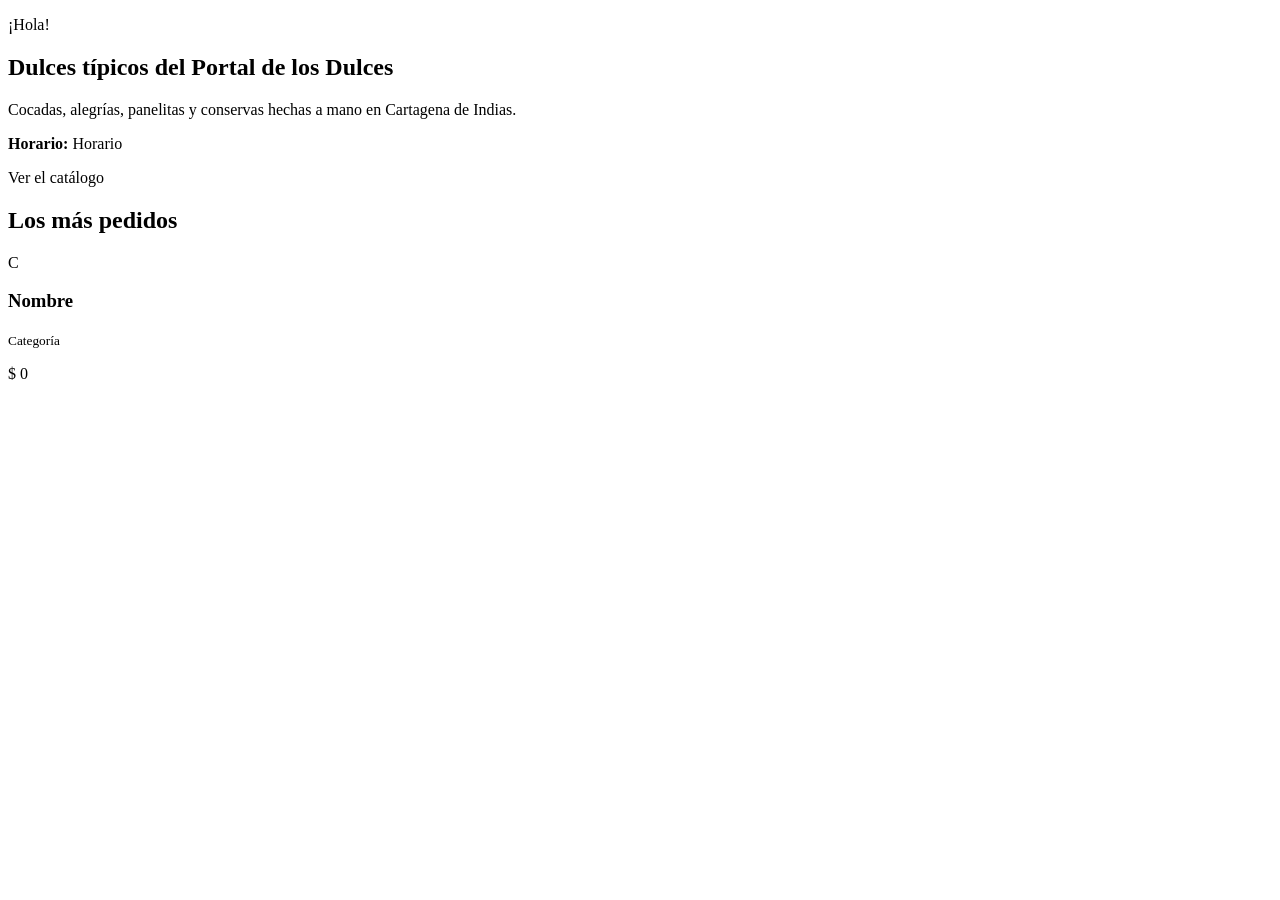
<file: src/main/resources/static/inicio.html>
<!DOCTYPE html>
<html lang="es" xmlns:th="http://www.thymeleaf.org">
<!-- th:replace: esta etiqueta se REEMPLAZA por el fragmento indicado -->
<head th:replace="~{fragments/layout :: head('Inicio')}"></head>
<body>
<nav th:replace="~{fragments/layout :: menu('inicio')}"></nav>
 
<main>
  <section class="portada">
    <div class="container">
      <p class="eslogan mb-1" th:text="${saludo}">¡Hola!</p>
      <h1 class="display-5 fw-bold">Dulces típicos del Portal de los Dulces</h1>
      <p class="lead">Cocadas, alegrías, panelitas y conservas hechas a mano en Cartagena de Indias.</p>
      <p class="mb-3"><strong>Horario:</strong> <span th:text="${horario}">Horario</span></p>
      <a class="btn btn-warning fw-bold" th:href="@{/catalogo}">Ver el catálogo</a>
    </div>
  </section>
 
  <section class="container py-5">
    <h2 class="h4 mb-3">Los más pedidos</h2>
    <div class="row g-3">
      <div class="col-md-4" th:each="d : ${destacados}">
        <div class="card tarjeta-dulce h-100 p-3">
          <div class="d-flex gap-3 align-items-center">
            <!-- #strings.substring toma la primera letra del nombre -->
            <div class="inicial" th:text="${#strings.substring(d.nombre, 0, 1)}">C</div>
            <div>
              <h3 class="h6 mb-0" th:text="${d.nombre}">Nombre</h3>
              <small class="text-muted" th:text="${d.categoria.nombre}">Categoría</small>
            </div>
          </div>
          <p class="precio mt-3 mb-0" th:text="'$ ' + ${#numbers.formatInteger(d.precio, 1, 'POINT')}">$ 0</p>
        </div>
      </div>
    </div>
  </section>
</main>
 
<footer th:replace="~{fragments/layout :: pie}"></footer>
</body>
</html>
</file>
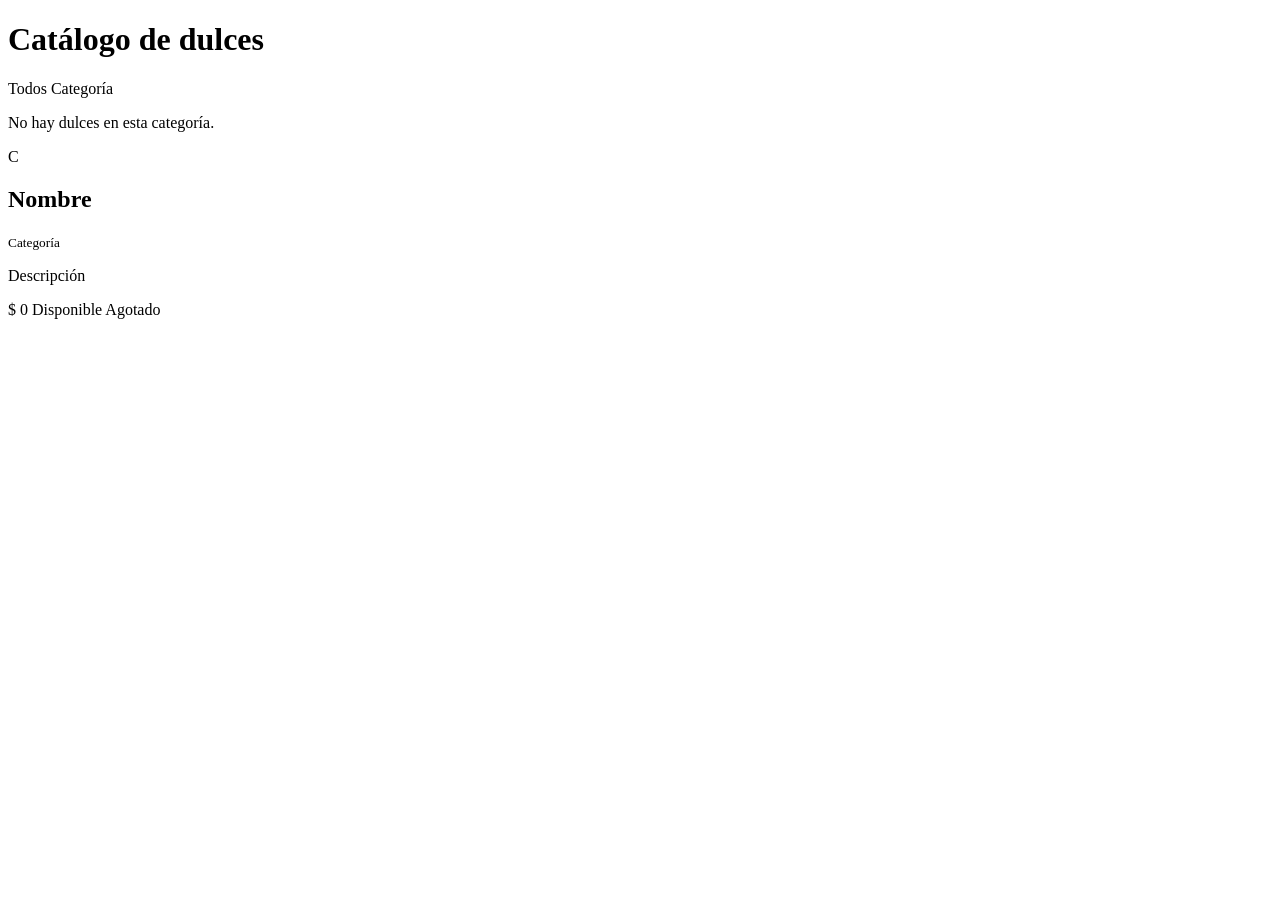
<file: src/main/resources/templates/catalogo.html>
<!DOCTYPE html>
<html lang="es" xmlns:th="http://www.thymeleaf.org">
<head th:replace="~{fragments/layout :: head('Catálogo')}"></head>
<body>
<nav th:replace="~{fragments/layout :: menu('catalogo')}"></nav>
 
<main class="container py-4">
  <h1 class="h3">Catálogo de dulces</h1>
 
  <!-- Filtro por categoría: cada botón es un enlace con un parámetro de consulta -->
  <div class="d-flex flex-wrap gap-2 my-3">
    <a class="btn btn-sm" th:classappend="${categoriaActual == null} ? 'btn-marca' : 'btn-outline-secondary'"
       th:href="@{/catalogo}">Todos</a>
    <a class="btn btn-sm" th:each="c : ${categorias}"
       th:classappend="${categoriaActual == c} ? 'btn-marca' : 'btn-outline-secondary'"
       th:href="@{/catalogo(categoria=${c})}" th:text="${c.nombre}">Categoría</a>
  </div>
 
  <p class="text-muted" th:if="${#lists.isEmpty(dulces)}">No hay dulces en esta categoría.</p>
 
  <div class="row g-3">
    <div class="col-sm-6 col-lg-4" th:each="d : ${dulces}">
      <div class="card tarjeta-dulce h-100 p-3">
        <div class="d-flex gap-3 align-items-center mb-2">
          <div class="inicial" th:text="${#strings.substring(d.nombre, 0, 1)}">C</div>
          <div>
            <!-- @{/catalogo/{id}(id=${d.id})} construye la URL /catalogo/3 -->
            <h2 class="h6 mb-0"><a th:href="@{/catalogo/{id}(id=${d.id})}" th:text="${d.nombre}">Nombre</a></h2>
            <small class="text-muted" th:text="${d.categoria.nombre}">Categoría</small>
          </div>
        </div>
        <p class="small mb-2" th:text="${d.descripcion}">Descripción</p>
        <div class="d-flex justify-content-between align-items-center mt-auto">
          <span class="precio" th:text="'$ ' + ${#numbers.formatInteger(d.precio, 1, 'POINT')}">$ 0</span>
          <span class="badge bg-success" th:if="${d.disponible}">Disponible</span>
          <span class="badge bg-secondary" th:unless="${d.disponible}">Agotado</span>
        </div>
      </div>
    </div>
  </div>
</main>
 
<footer th:replace="~{fragments/layout :: pie}"></footer>
</body>
</html>
</file>
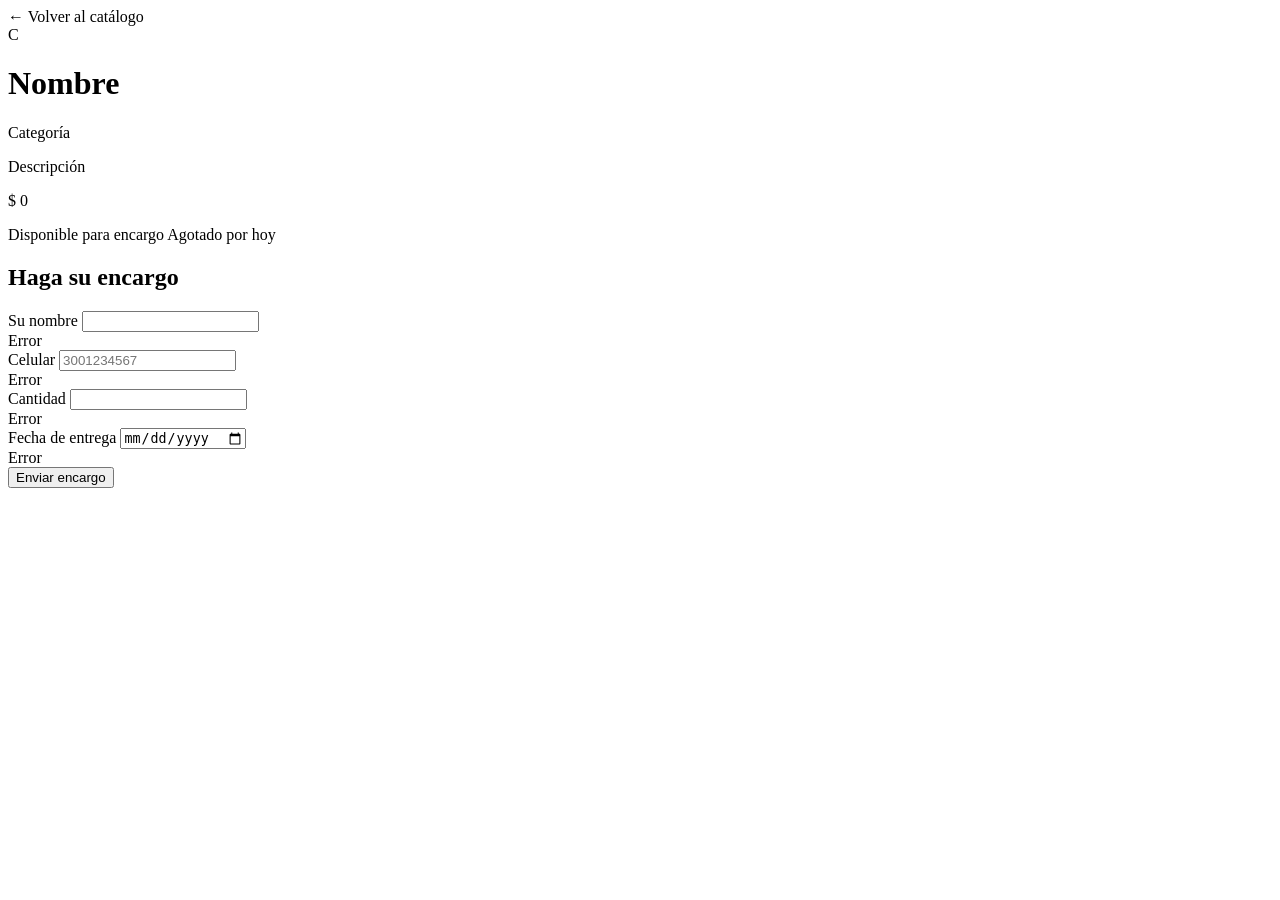
<file: src/main/resources/templates/detalle.html>
<!DOCTYPE html>
<html lang="es" xmlns:th="http://www.thymeleaf.org">
<head th:replace="~{fragments/layout :: head(${dulce.nombre})}"></head>
<body>
<nav th:replace="~{fragments/layout :: menu('catalogo')}"></nav>
 
<main class="container py-4" style="max-width: 760px;">
  <div th:replace="~{fragments/layout :: alertas}"></div>
  <a th:href="@{/catalogo}">&larr; Volver al catálogo</a>
 
  <div class="card tarjeta-dulce p-4 mt-3">
    <div class="d-flex gap-3 align-items-center">
      <div class="inicial" th:text="${#strings.substring(dulce.nombre, 0, 1)}">C</div>
      <div>
        <h1 class="h3 mb-0" th:text="${dulce.nombre}">Nombre</h1>
        <a class="small" th:href="@{/catalogo(categoria=${dulce.categoria})}" th:text="${dulce.categoria.nombre}">Categoría</a>
      </div>
    </div>
    <p class="mt-3" th:text="${dulce.descripcion}">Descripción</p>
    <p class="precio" th:text="'$ ' + ${#numbers.formatInteger(dulce.precio, 1, 'POINT')} + ' por unidad'">$ 0</p>
    <p class="mb-0">
      <span class="badge bg-success" th:if="${dulce.disponible}">Disponible para encargo</span>
      <span class="badge bg-secondary" th:unless="${dulce.disponible}">Agotado por hoy</span>
    </p>
  </div>
 
  <!-- NUEVO · Formulario de encargo: solo si el dulce está disponible -->
  <div class="card tarjeta-dulce p-4 mt-3" th:if="${dulce.disponible}">
    <h2 class="h5">Haga su encargo</h2>
    <form th:action="@{/catalogo/{id}/encargos(id=${dulce.id})}" th:object="${encargo}" method="post" novalidate>
      <div class="row">
        <div class="col-md-7 mb-3">
          <label for="nombreCliente" class="form-label">Su nombre</label>
          <input type="text" class="form-control" th:field="*{nombreCliente}" th:errorclass="is-invalid">
          <div class="invalid-feedback" th:errors="*{nombreCliente}">Error</div>
        </div>
        <div class="col-md-5 mb-3">
          <label for="telefono" class="form-label">Celular</label>
          <input type="tel" class="form-control" th:field="*{telefono}" th:errorclass="is-invalid" placeholder="3001234567">
          <div class="invalid-feedback" th:errors="*{telefono}">Error</div>
        </div>
        <div class="col-md-4 mb-3">
          <label for="cantidad" class="form-label">Cantidad</label>
          <input type="number" class="form-control" th:field="*{cantidad}" th:errorclass="is-invalid">
          <div class="invalid-feedback" th:errors="*{cantidad}">Error</div>
        </div>
        <div class="col-md-8 mb-3">
          <label for="fechaEntrega" class="form-label">Fecha de entrega</label>
          <input type="date" class="form-control" th:field="*{fechaEntrega}" th:errorclass="is-invalid">
          <div class="invalid-feedback" th:errors="*{fechaEntrega}">Error</div>
        </div>
      </div>
      <button type="submit" class="btn btn-marca">Enviar encargo</button>
    </form>
  </div>
</main>
 
<footer th:replace="~{fragments/layout :: pie}"></footer>
</body>
</html>
</file>
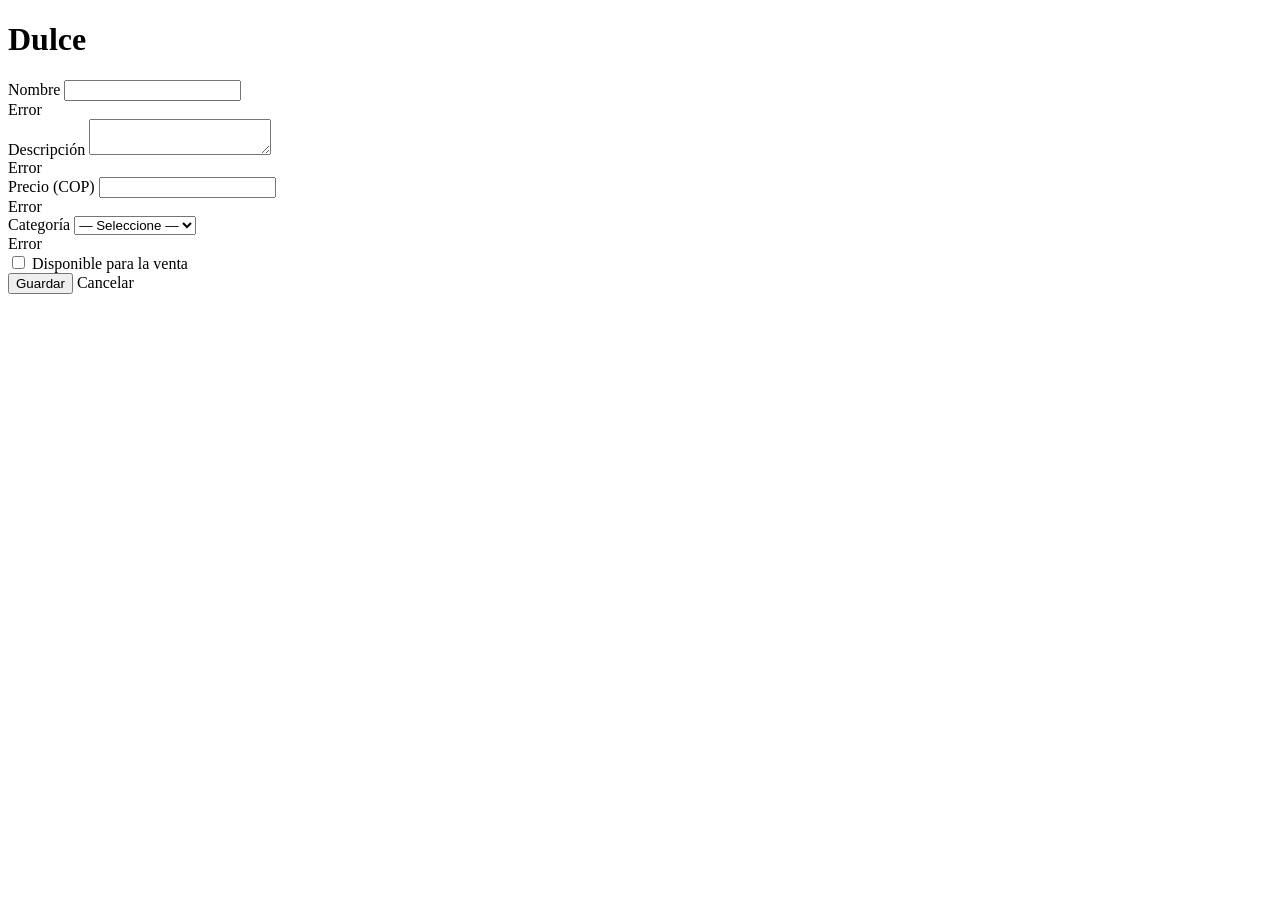
<file: src/main/resources/templates/admin/dulces-form.html>
<!DOCTYPE html>
<html lang="es" xmlns:th="http://www.thymeleaf.org">
<head th:replace="~{fragments/layout :: head(${dulce.id == null ? 'Nuevo dulce' : 'Editar dulce'})}"></head>
<body>
<nav th:replace="~{fragments/layout :: menu('admin')}"></nav>
 
<main class="container py-4" style="max-width: 720px;">
  <h1 class="h3 mb-3" th:text="${dulce.id == null} ? 'Registrar dulce' : 'Editar dulce'">Dulce</h1>
 
  <!-- th:object: el formulario trabaja sobre el objeto "dulce" del Model.
       novalidate: dejamos que valide el SERVIDOR, para ver los mensajes de Spring -->
  <form th:action="@{/admin/dulces/guardar}" th:object="${dulce}" method="post" novalidate>
 
    <!-- Campo oculto: vacío si es nuevo; con el código si se está editando -->
    <input type="hidden" th:field="*{id}">
 
    <div class="mb-3">
      <label for="nombre" class="form-label">Nombre</label>
      <!-- th:field genera id, name y value; th:errorclass marca el campo si tiene error -->
      <input type="text" class="form-control" th:field="*{nombre}" th:errorclass="is-invalid">
      <div class="invalid-feedback" th:errors="*{nombre}">Error</div>
    </div>
 
    <div class="mb-3">
      <label for="descripcion" class="form-label">Descripción</label>
      <textarea class="form-control" rows="2" th:field="*{descripcion}" th:errorclass="is-invalid"></textarea>
      <div class="invalid-feedback" th:errors="*{descripcion}">Error</div>
    </div>
 
    <div class="row">
      <div class="col-md-6 mb-3">
        <label for="precio" class="form-label">Precio (COP)</label>
        <input type="number" class="form-control" th:field="*{precio}" th:errorclass="is-invalid">
        <div class="invalid-feedback" th:errors="*{precio}">Error</div>
      </div>
      <div class="col-md-6 mb-3">
        <label for="categoria" class="form-label">Categoría</label>
        <select class="form-select" th:field="*{categoria}" th:errorclass="is-invalid">
          <option value="">— Seleccione —</option>
          <option th:each="c : ${categorias}" th:value="${c}" th:text="${c.nombre}">Categoría</option>
        </select>
        <div class="invalid-feedback" th:errors="*{categoria}">Error</div>
      </div>
    </div>
 
    <div class="form-check mb-4">
      <input type="checkbox" class="form-check-input" th:field="*{disponible}">
      <label class="form-check-label" for="disponible1">Disponible para la venta</label>
    </div>
 
    <button type="submit" class="btn btn-marca">Guardar</button>
    <a class="btn btn-outline-secondary" th:href="@{/admin/dulces}">Cancelar</a>
  </form>
</main>
 
<footer th:replace="~{fragments/layout :: pie}"></footer>
</body>
</html>
</file>
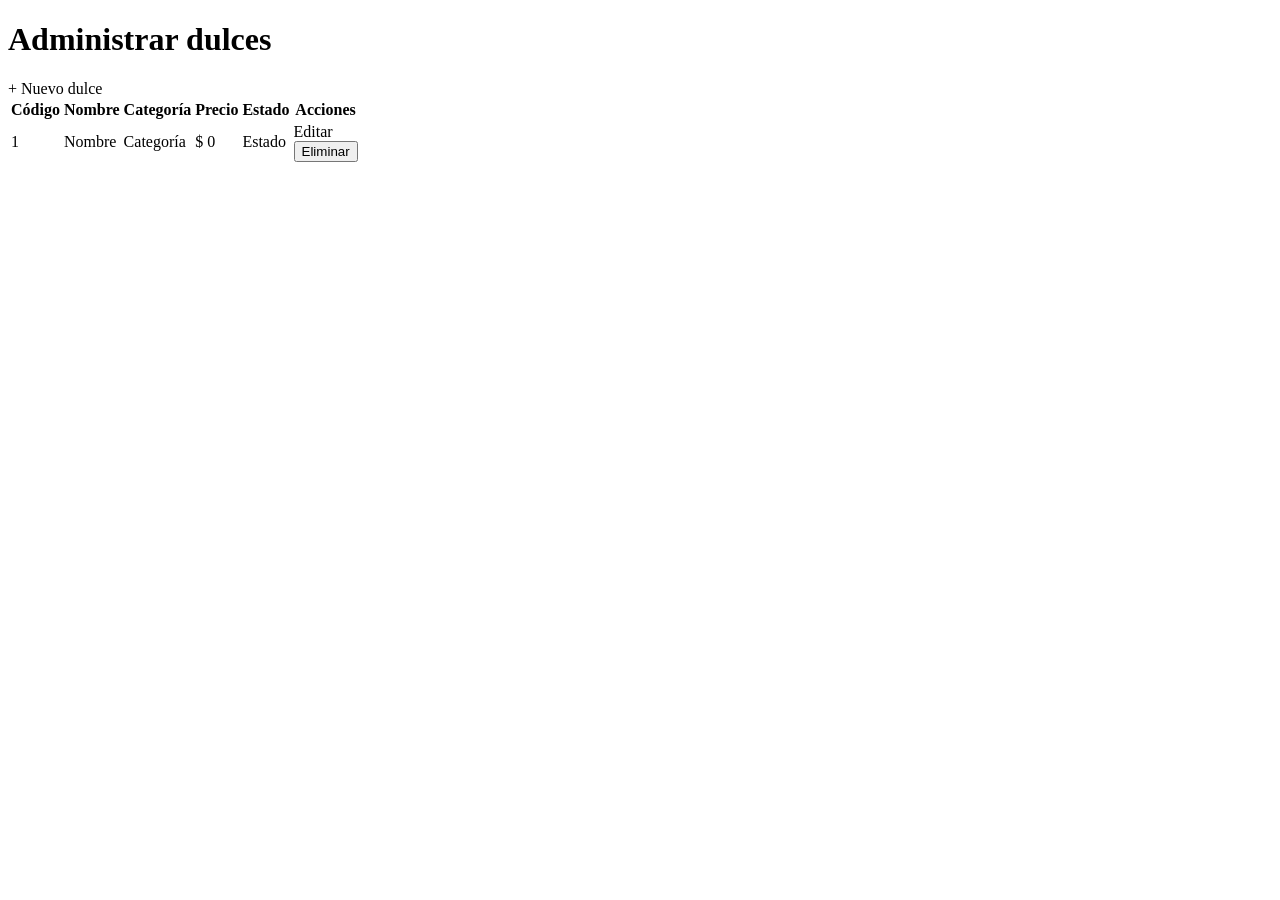
<file: src/main/resources/templates/admin/dulces.html>
<!DOCTYPE html>
<html lang="es" xmlns:th="http://www.thymeleaf.org">
<head th:replace="~{fragments/layout :: head('Administrar dulces')}"></head>
<body>
<nav th:replace="~{fragments/layout :: menu('admin')}"></nav>
 
<main class="container py-4">
  <div th:replace="~{fragments/layout :: alertas}"></div>
 
  <div class="d-flex justify-content-between align-items-center mb-3">
    <h1 class="h3 mb-0">Administrar dulces</h1>
    <a class="btn btn-marca" th:href="@{/admin/dulces/nuevo}">+ Nuevo dulce</a>
  </div>
 
  <table class="table table-hover bg-white align-middle">
    <thead class="table-light">
      <tr><th>Código</th><th>Nombre</th><th>Categoría</th><th class="text-end">Precio</th><th>Estado</th><th>Acciones</th></tr>
    </thead>
    <tbody>
      <tr th:each="d : ${dulces}">
        <td th:text="${d.id}">1</td>
        <td th:text="${d.nombre}">Nombre</td>
        <td th:text="${d.categoria.nombre}">Categoría</td>
        <td class="text-end" th:text="'$ ' + ${#numbers.formatInteger(d.precio, 1, 'POINT')}">$ 0</td>
        <td>
          <span class="badge" th:classappend="${d.disponible} ? 'bg-success' : 'bg-secondary'"
                th:text="${d.disponible} ? 'Disponible' : 'Agotado'">Estado</span>
        </td>
        <td class="text-nowrap">
          <a class="btn btn-sm btn-outline-primary" th:href="@{/admin/dulces/{id}/editar(id=${d.id})}">Editar</a>
          <!-- Eliminar con un formulario POST y una confirmación del navegador -->
          <form class="d-inline" method="post" th:action="@{/admin/dulces/{id}/eliminar(id=${d.id})}"
                onsubmit="return confirm('¿Eliminar este dulce?');">
            <button type="submit" class="btn btn-sm btn-outline-danger">Eliminar</button>
          </form>
        </td>
      </tr>
    </tbody>
  </table>
</main>
 
<footer th:replace="~{fragments/layout :: pie}"></footer>
</body>
</html>
</file>
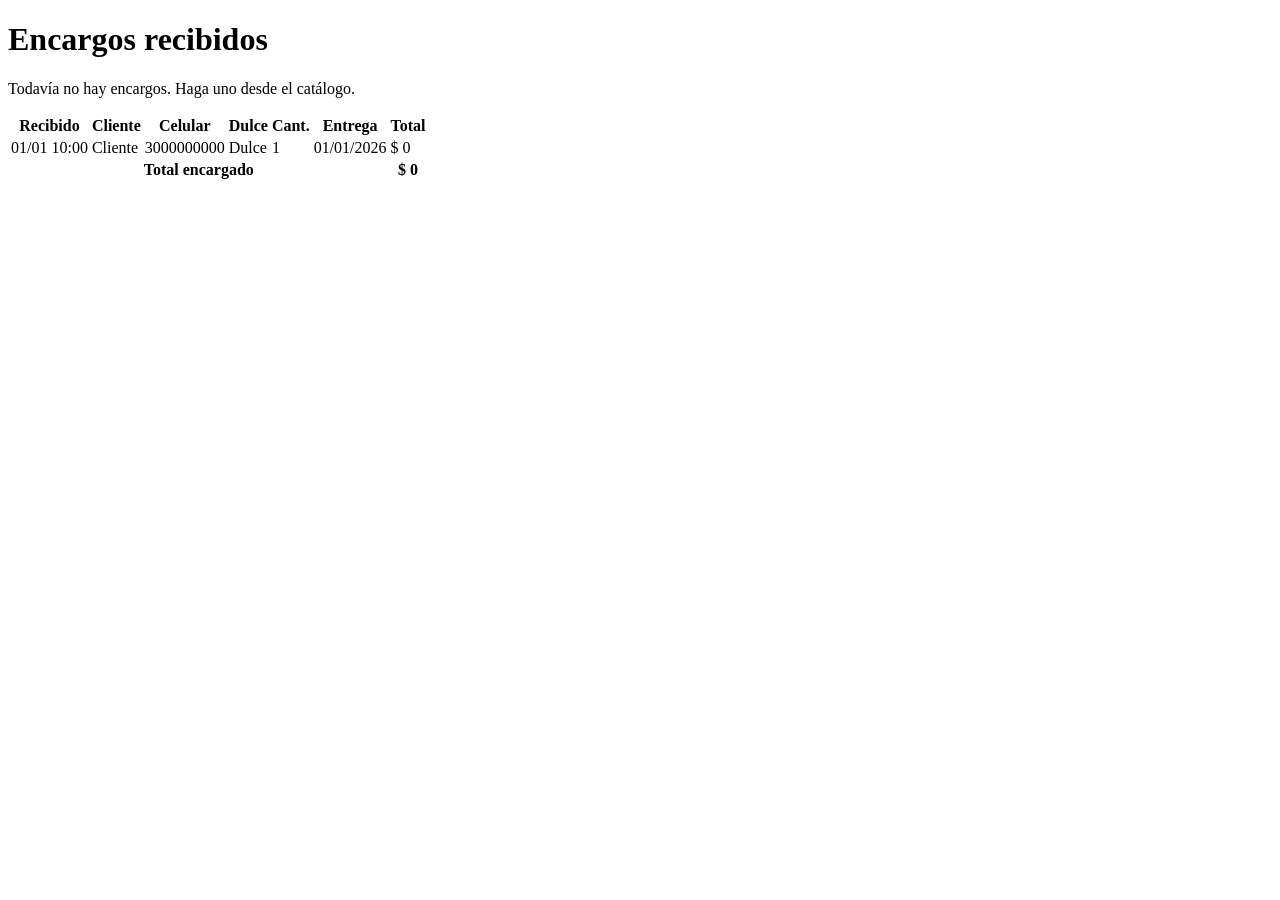
<file: src/main/resources/templates/admin/encargos.html>
<!DOCTYPE html>
<html lang="es" xmlns:th="http://www.thymeleaf.org">
<head th:replace="~{fragments/layout :: head('Encargos')}"></head>
<body>
<nav th:replace="~{fragments/layout :: menu('encargos')}"></nav>
 
<main class="container py-4">
  <h1 class="h3">Encargos recibidos</h1>
  <p class="text-muted" th:if="${#lists.isEmpty(encargos)}">Todavía no hay encargos. Haga uno desde el catálogo.</p>
 
  <table class="table bg-white align-middle" th:unless="${#lists.isEmpty(encargos)}">
    <thead class="table-light">
      <tr><th>Recibido</th><th>Cliente</th><th>Celular</th><th>Dulce</th><th class="text-end">Cant.</th><th>Entrega</th><th class="text-end">Total</th></tr>
    </thead>
    <tbody>
      <tr th:each="e : ${encargos}">
        <td th:text="${#temporals.format(e.creadoEn, 'dd/MM HH:mm')}">01/01 10:00</td>
        <td th:text="${e.nombreCliente}">Cliente</td>
        <td th:text="${e.telefono}">3000000000</td>
        <!-- Navegamos la relación: del encargo a su dulce -->
        <td th:text="${e.dulce.nombre}">Dulce</td>
        <td class="text-end" th:text="${e.cantidad}">1</td>
        <td th:text="${#temporals.format(e.fechaEntrega, 'dd/MM/yyyy')}">01/01/2026</td>
        <td class="text-end" th:text="'$ ' + ${#numbers.formatInteger(e.total, 1, 'POINT')}">$ 0</td>
      </tr>
    </tbody>
    <tfoot>
      <tr>
        <th colspan="6" class="text-end">Total encargado</th>
        <th class="text-end precio" th:text="'$ ' + ${#numbers.formatInteger(total, 1, 'POINT')}">$ 0</th>
      </tr>
    </tfoot>
  </table>
</main>
 
<footer th:replace="~{fragments/layout :: pie}"></footer>
</body>
</html>
</file>
